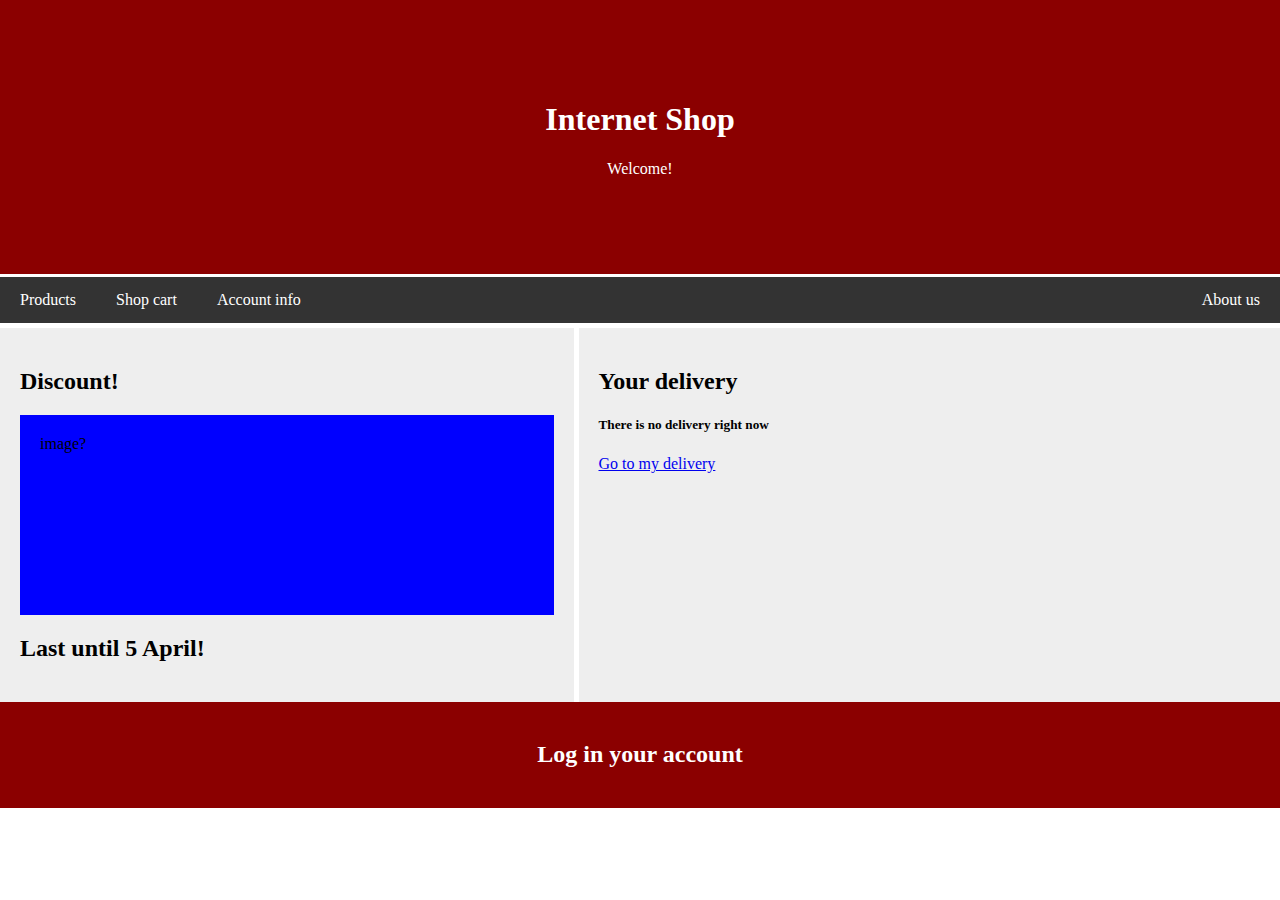
<file: docs/index.html>
<!DOCTYPE html>
<html>
   
    <head>
        
          <title>Title</title>  
          <meta charset="UTF-8">
        <link rel = "stylesheet" href="index1.css">
     

    </head>
    
    
    <body>
        <div class="header"> 
            <h1>Internet Shop</h1>
            <p>Welcome!</p>
       
        </div>
        <div class = "navbar">
            <a href="https://translate.google.ru/?sl=ru&tl=en&text=Их%20здесь%20нет&op=translate">Products</a>
            <a href="https://leskonopt.ru/upload/iblock/0a6/44e44gdb6jrlqropxam01h00mp0qxkk2.jpg">Shop cart</a>
            <a href="https://fikiwiki.com/uploads/posts/2022-02/1644964733_12-fikiwiki-com-p-kartinki-yevreev-12.jpg">Account info</a>
            <a class = "right" href="https://ru.wikipedia.org/wiki/Купцов,_Андрей_Георгиевич">About us</a>
           </div>
<div class = "row">
   
         
           
        <div class = "main" style = "margin-right: 5px;">
           <h2>Discount!</h2>
           <div class = "fakeimg" style="height:200px;">image?</div>
           <h2>Last until 5 April!</h2>
        </div>

        <div class = "side">
             <h2>Your delivery</h2>
             <div>
                 <h5>There is no delivery right now</h5>
             <a href="https://shop.tefal.ru/?u
             tm_source=Yandex&utm_medium=cpc&utm_ca
             mpaign=1OxFUf_RU_TEF_NSP_.NSF_.NSSFP_PU_
             DISP_STATIC_72074425&utm_content=RSYA_Targe
             ting_DSA_SmartBanners_0__All_All_All_N%2FA_N
             %2FA_MSC-spb_NSP_AlwaysOn_N%2FA_COOPFIM_N%2F
             A_gid_4849967597_adid_13867241132&utm_term=&_o
             penstat=ZGlyZWN0LnlhbmRleC5ydTs3MjA3NDQyNTsxMzg2
             NzI0MTEzMjt5YW5kZXgucnU6cHJlbWl1bQ&yclid=8796085100782026751">Go to my delivery</a>
             </div>
            
        </div>
       
 
</div>
         <div class = "footer">
            <h2>Log in your account</h2>
            </div>
    </body>
</html>
</file>
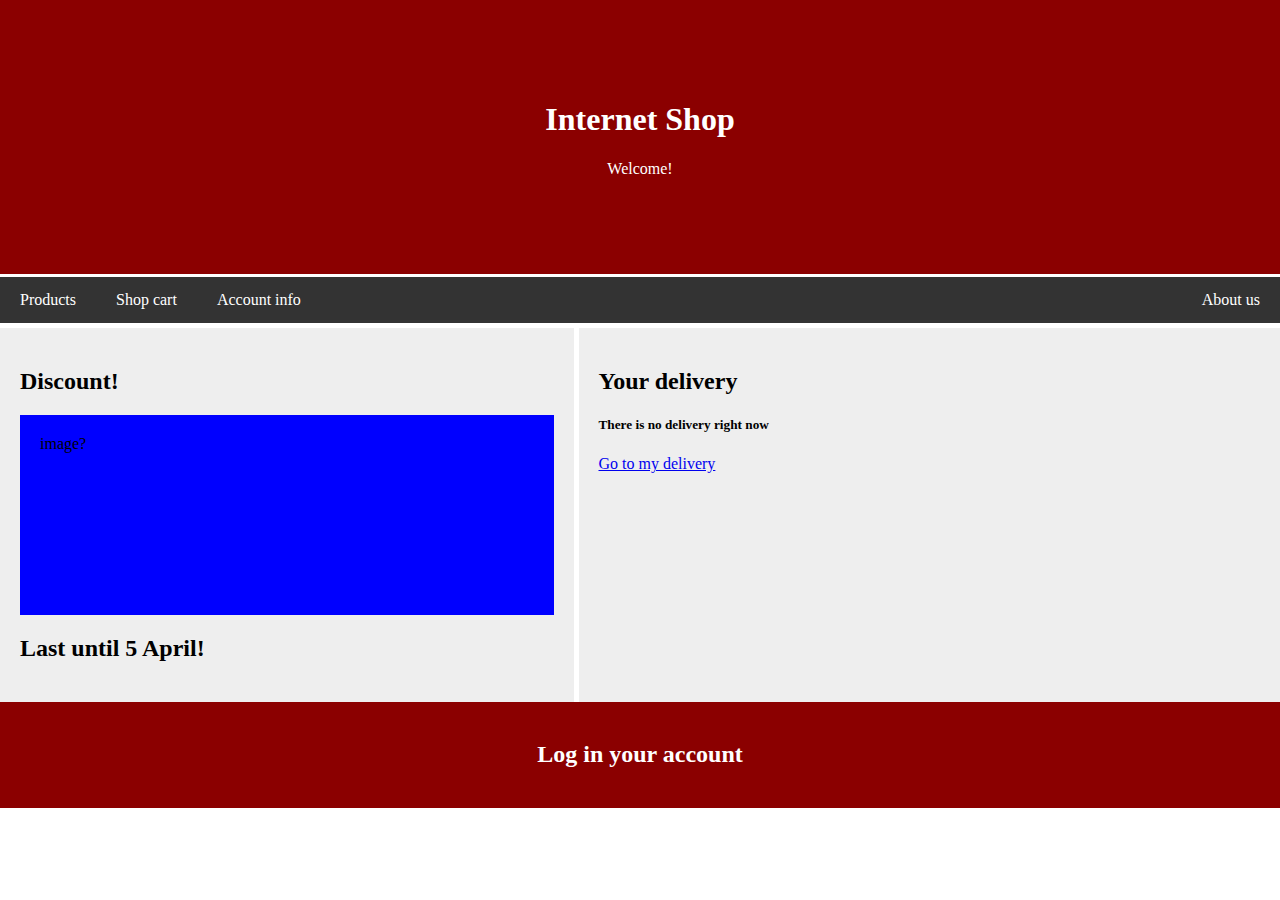
<file: docs/GreatWork.html>
<!DOCTYPE html>
<html>
   
    <head>
        
          <title>Title</title>  
          <meta charset="UTF-8">
        <link rel = "stylesheet" href="index.css">
     

    </head>
    
    
    <body>
        <div class="header"> 
            <h1>Internet Shop</h1>
            <p>Welcome!</p>
       
        </div>
        <div class = "navbar">
            <a href="https://translate.google.ru/?sl=ru&tl=en&text=Их%20здесь%20нет&op=translate">Products</a>
            <a href="https://leskonopt.ru/upload/iblock/0a6/44e44gdb6jrlqropxam01h00mp0qxkk2.jpg">Shop cart</a>
            <a href="https://fikiwiki.com/uploads/posts/2022-02/1644964733_12-fikiwiki-com-p-kartinki-yevreev-12.jpg">Account info</a>
            <a class = "right" href="https://ru.wikipedia.org/wiki/Купцов,_Андрей_Георгиевич">About us</a>
           </div>
<div class = "row">
   
         
           
        <div class = "main" style = "margin-right: 5px;">
           <h2>Discount!</h2>
           <div class = "fakeimg" style="height:200px;">image?</div>
           <h2>Last until 5 April!</h2>
        </div>

        <div class = "side">
             <h2>Your delivery</h2>
             <div>
                 <h5>There is no delivery right now</h5>
             <a href="https://shop.tefal.ru/?u
             tm_source=Yandex&utm_medium=cpc&utm_ca
             mpaign=1OxFUf_RU_TEF_NSP_.NSF_.NSSFP_PU_
             DISP_STATIC_72074425&utm_content=RSYA_Targe
             ting_DSA_SmartBanners_0__All_All_All_N%2FA_N
             %2FA_MSC-spb_NSP_AlwaysOn_N%2FA_COOPFIM_N%2F
             A_gid_4849967597_adid_13867241132&utm_term=&_o
             penstat=ZGlyZWN0LnlhbmRleC5ydTs3MjA3NDQyNTsxMzg2
             NzI0MTEzMjt5YW5kZXgucnU6cHJlbWl1bQ&yclid=8796085100782026751">Go to my delivery</a>
             </div>
            
        </div>
       
 
</div>
         <div class = "footer">
            <h2>Log in your account</h2>
            </div>
    </body>
</html>
</file>
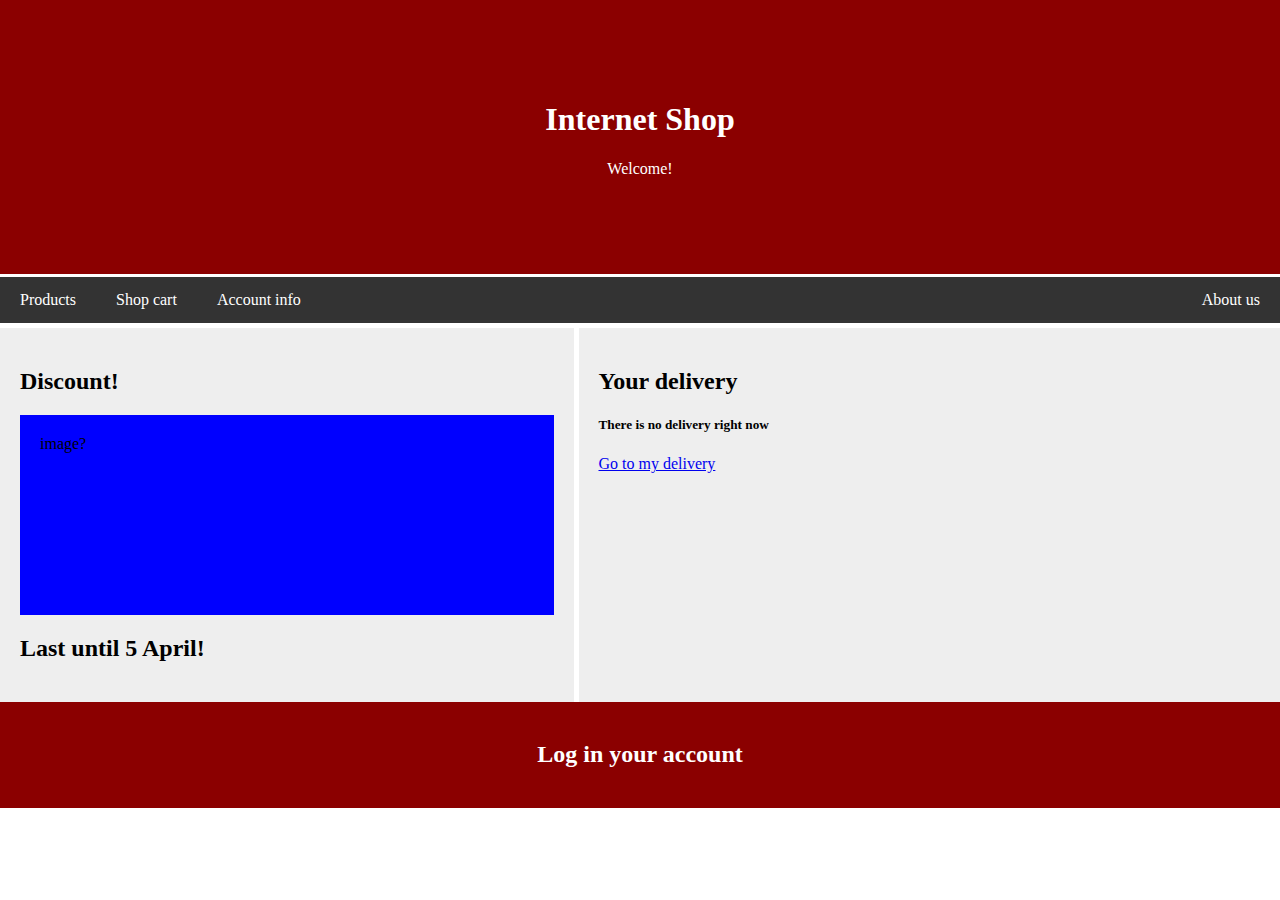
<file: task4/GreatWork.html>
<!DOCTYPE html>
<html>
   
    <head>
        
          <title>Title</title>  
          <meta charset="UTF-8">
        <link rel = "stylesheet" href="index.css">
     

    </head>
    
    
    <body>
        <div class="header"> 
            <h1>Internet Shop</h1>
            <p>Welcome!</p>
       
        </div>
        <div class = "navbar">
            <a href="https://translate.google.ru/?sl=ru&tl=en&text=Их%20здесь%20нет&op=translate">Products</a>
            <a href="https://leskonopt.ru/upload/iblock/0a6/44e44gdb6jrlqropxam01h00mp0qxkk2.jpg">Shop cart</a>
            <a href="https://fikiwiki.com/uploads/posts/2022-02/1644964733_12-fikiwiki-com-p-kartinki-yevreev-12.jpg">Account info</a>
            <a class = "right" href="https://ru.wikipedia.org/wiki/Купцов,_Андрей_Георгиевич">About us</a>
           </div>
<div class = "row">
   
         
           
        <div class = "main" style = "margin-right: 5px;">
           <h2>Discount!</h2>
           <div class = "fakeimg" style="height:200px;">image?</div>
           <h2>Last until 5 April!</h2>
        </div>

        <div class = "side">
             <h2>Your delivery</h2>
             <div>
                 <h5>There is no delivery right now</h5>
             <a href="https://shop.tefal.ru/?u
             tm_source=Yandex&utm_medium=cpc&utm_ca
             mpaign=1OxFUf_RU_TEF_NSP_.NSF_.NSSFP_PU_
             DISP_STATIC_72074425&utm_content=RSYA_Targe
             ting_DSA_SmartBanners_0__All_All_All_N%2FA_N
             %2FA_MSC-spb_NSP_AlwaysOn_N%2FA_COOPFIM_N%2F
             A_gid_4849967597_adid_13867241132&utm_term=&_o
             penstat=ZGlyZWN0LnlhbmRleC5ydTs3MjA3NDQyNTsxMzg2
             NzI0MTEzMjt5YW5kZXgucnU6cHJlbWl1bQ&yclid=8796085100782026751">Go to my delivery</a>
             </div>
            
        </div>
       
 
</div>
         <div class = "footer">
            <h2>Log in your account</h2>
            </div>
    </body>
</html>
</file>
<file: docs/index1.css>
h1 {
    color:#fff;
}
body {
    margin: 0;
}
.header {
    
    padding: 80px;
    text-align: center;
    background: darkred;
    color: white;
    
}

.navbar { 
    overflow: hidden;
    background-color: #333;
    margin-top: 3px;
    margin-bottom: 5px;
    color: white;
}
.navbar a{ 
    float: left;
    display: block;
    color: #fff;
    text-align: center;
    padding: 14px 20px;
    text-decoration: none;
}

.navbar a.right{ 
    float: right;
    
}
.navbar a:hover {
    background-color: #fff;
    color:black;
}
.fakeimg {
    background-color: blue;
    width: 100%;
    padding: 20px;
}
.row{
    display: flex;
}
.side{
    flex: 40%;
    background-color: #eee;
    padding: 20px;
}
.main {

    flex: 30%;
    background-color: #eee;
    padding: 20px;

}
* {
    box-sizing: border-box;
}
.footer {
    padding: 20px;
    text-align: center;
    background: darkred;
    color:#fff;
}
@media screen and (max-width: 700px)
{
    .row {flex-direction: column;}
}
@media screen and (max-width: 400px){
    .navbar a {
        float: none;
        width: 100%;
    }
    
}
.deliv {
    
}
</file>
<file: docs/index.css>
h1 {
    color:#fff;
}
body {
    margin: 0;
}
.header {
    
    padding: 80px;
    text-align: center;
    background: darkred;
    color: white;
    
}

.navbar { 
    overflow: hidden;
    background-color: #333;
    margin-top: 3px;
    margin-bottom: 5px;
    color: white;
}
.navbar a{ 
    float: left;
    display: block;
    color: #fff;
    text-align: center;
    padding: 14px 20px;
    text-decoration: none;
}

.navbar a.right{ 
    float: right;
    
}
.navbar a:hover {
    background-color: #fff;
    color:black;
}
.fakeimg {
    background-color: blue;
    width: 100%;
    padding: 20px;
}
.row{
    display: flex;
}
.side{
    flex: 40%;
    background-color: #eee;
    padding: 20px;
}
.main {

    flex: 30%;
    background-color: #eee;
    padding: 20px;

}
* {
    box-sizing: border-box;
}
.footer {
    padding: 20px;
    text-align: center;
    background: darkred;
    color:#fff;
}
@media screen and (max-width: 700px)
{
    .row {flex-direction: column;}
}
@media screen and (max-width: 400px){
    .navbar a {
        float: none;
        width: 100%;
    }
    
}
.deliv {
    
}
</file>
<file: task4/index.css>
h1 {
    color:#fff;
}
body {
    margin: 0;
}
.header {
    
    padding: 80px;
    text-align: center;
    background: darkred;
    color: white;
    
}

.navbar { 
    overflow: hidden;
    background-color: #333;
    margin-top: 3px;
    margin-bottom: 5px;
    color: white;
}
.navbar a{ 
    float: left;
    display: block;
    color: #fff;
    text-align: center;
    padding: 14px 20px;
    text-decoration: none;
}

.navbar a.right{ 
    float: right;
    
}
.navbar a:hover {
    background-color: #fff;
    color:black;
}
.fakeimg {
    background-color: blue;
    width: 100%;
    padding: 20px;
}
.row{
    display: flex;
}
.side{
    flex: 40%;
    background-color: #eee;
    padding: 20px;
}
.main {

    flex: 30%;
    background-color: #eee;
    padding: 20px;

}
* {
    box-sizing: border-box;
}
.footer {
    padding: 20px;
    text-align: center;
    background: darkred;
    color:#fff;
}
@media screen and (max-width: 700px)
{
    .row {flex-direction: column;}
}
@media screen and (max-width: 400px){
    .navbar a {
        float: none;
        width: 100%;
    }
    
}
.deliv {
    
}
</file>
